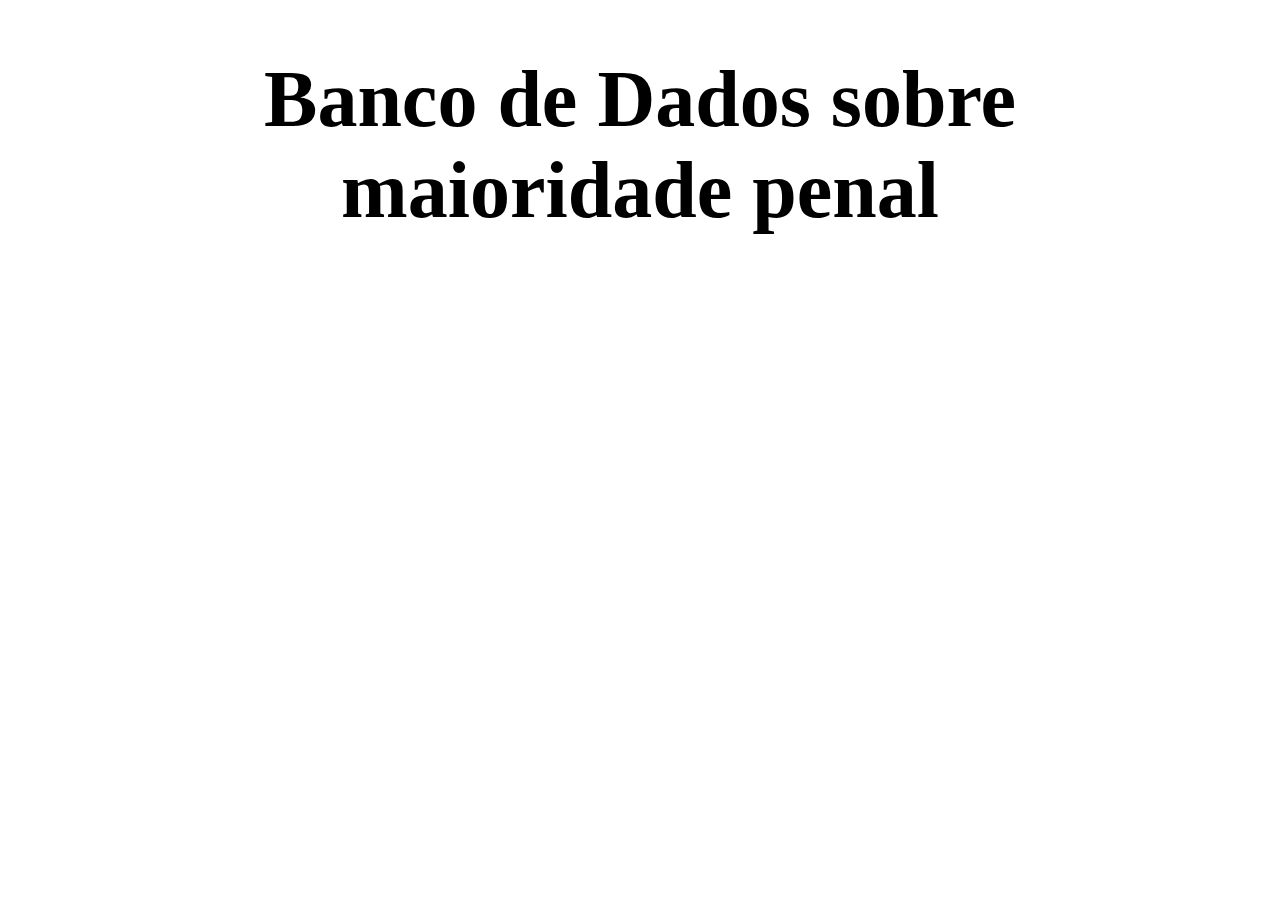
<file: bd.html>
<!DOCTYPE html>
      <html>
          <head>
          <meta charset="UTF-8">
          
          <title> Banco de Dados sobre maioridade penal </title>
          
          
          </head>
          
          <body>
               
               <div style="margin:0 10%;text-align:center;"> 
      <!--isso aqui é para centralizar e dar as margens-->
      
                <h1 style="font-family:cursive;font-size:5em;"> Banco de Dados sobre maioridade penal </h1>
          
             <iframe src="https://www.obvibase.com/#token/dCkGQR62NaxL/r/4TLYxlBfTYaO" width="90%" height="600"px" frameborder="no">
          </iframe> 
          <!--esse é para criar um frame na pg-->
          
               </div>
          </body>
          
          
          
          
          </html>
</file>
